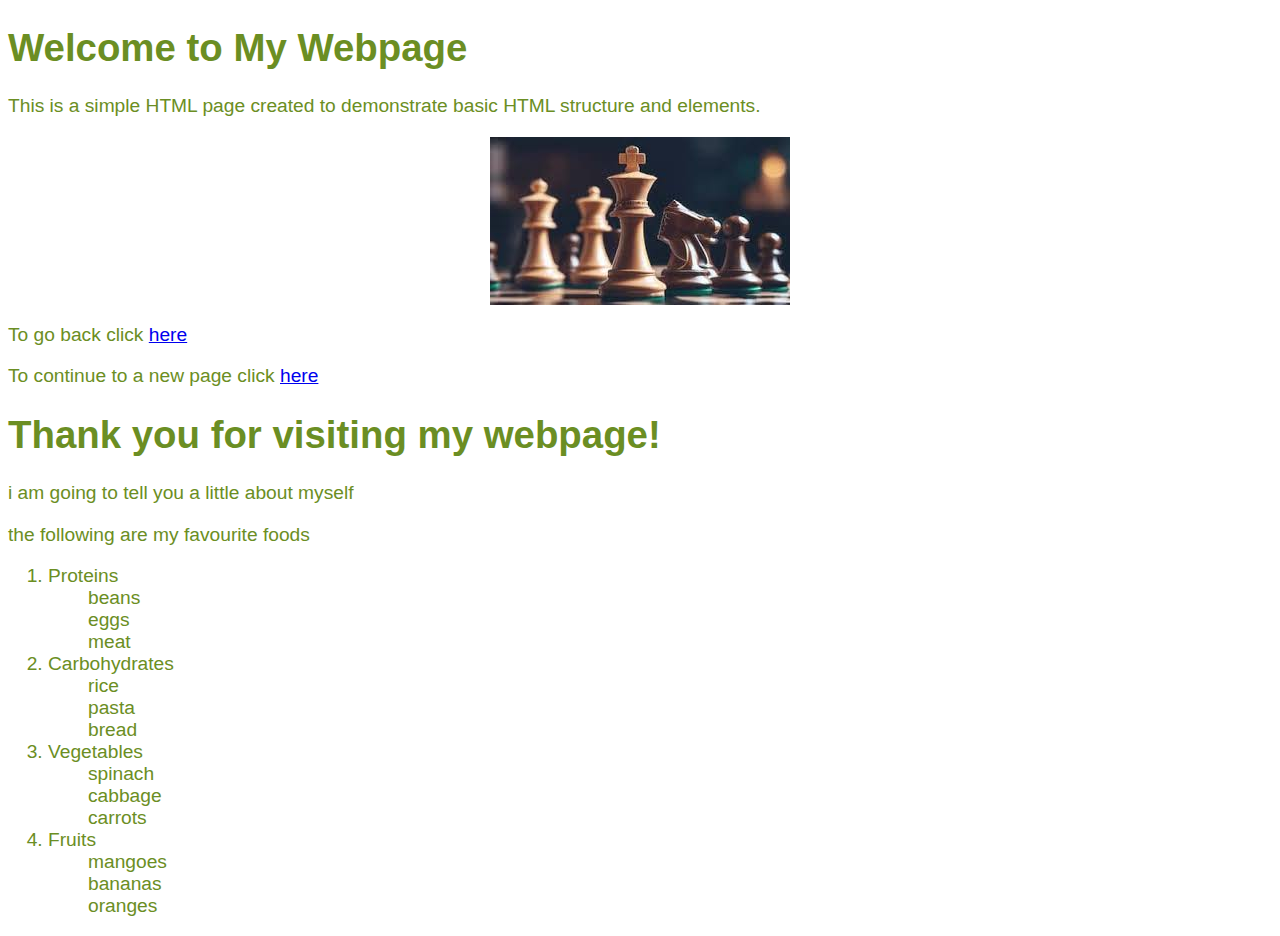
<file: info.html>
<!DOCTYPE html>
<html>
    <head>
        <link rel="stylesheet" href="style.css"/>
        <link href="https://fonts.googleapis.com/css2?family=Roboto&display=swap" rel="stylesheet">
        <script src="index.js"></script>
    </head>
    <body>
        <div >
            <h1>Welcome to My Webpage</h1>
            <p>This is a simple HTML page created to demonstrate basic HTML structure and elements.</p>
            <img class="chess" src="[data-uri]" alt="Placeholder Image" width="100%">
            <p>To go back click <a href="index.html">here</a></p>
        </div>    <p>To continue to a new page click <a href="https://www.tuko.co.ke/" target="_blank">here </a></p>
   <h1>Thank you for visiting my webpage!</h1>
     <p>i am going to tell you a little about myself</p>
     <p>the following are  my favourite foods</p>
     <ol>
        <li>Proteins</li>
        <ul> beans</ul>
        <ul>eggs</ul>
        <ul>meat</ul>
        <li>Carbohydrates</li>
        <ul>rice</ul>           
        <ul>pasta</ul>
        <ul>bread</ul>
        <li>Vegetables</li>
        <ul>spinach</ul>        
        <ul>cabbage</ul>
        <ul>carrots</ul>
        <li>Fruits</li>
        <ul>mangoes</ul>
        <ul>bananas</ul>
        <ul>oranges</ul>      
     </ol>
    </body>

</html>
</file>
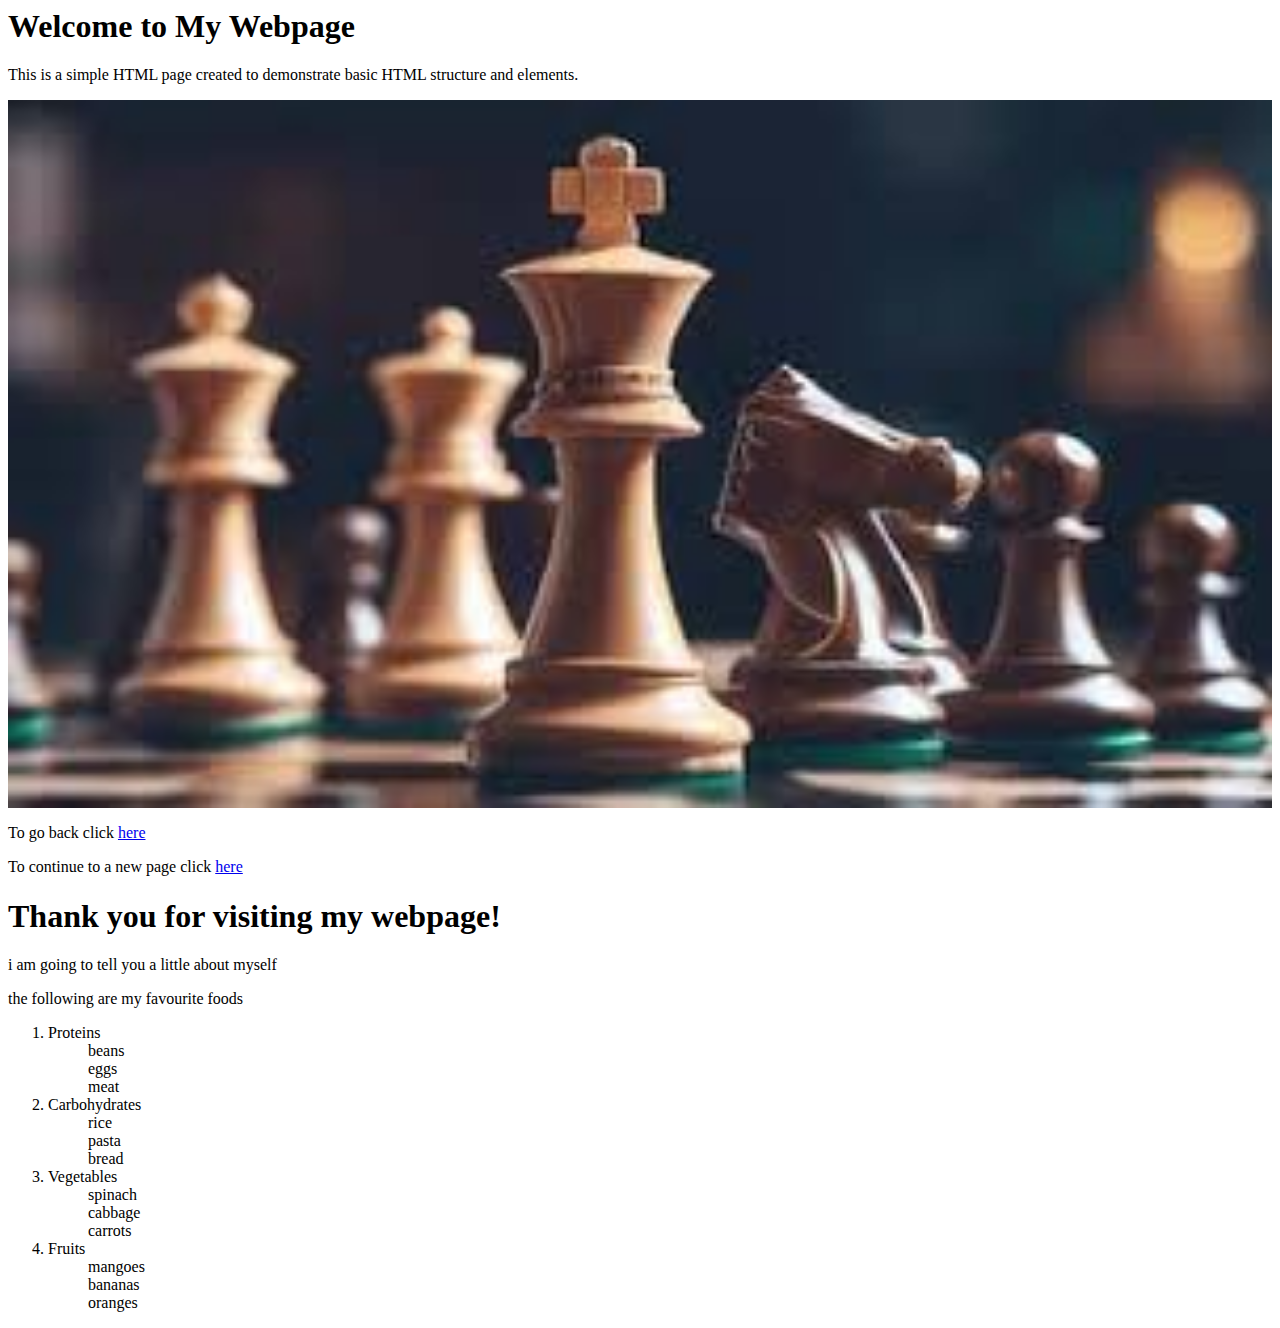
<file: Untitled-1.html>
<!DOCTYPE html
<html>
    <head></head>
    <body>
        <div>
            <h1>Welcome to My Webpage</h1>
            <p>This is a simple HTML page created to demonstrate basic HTML structure and elements.</p>
            <img src="[data-uri]" alt="Placeholder Image" width="100%">
            <p>To go back click <a href="index.html">here</a></p>
        </div>    <p>To continue to a new page click <a href="https://www.tuko.co.ke/" target="_blank">here </a></p>
   <h1>Thank you for visiting my webpage!</h1>
     <p>i am going to tell you a little about myself</p>
     <p>the following are  my favourite foods</p>
     <ol>
        <li>Proteins</li>
        <ul> beans</ul>
        <ul>eggs</ul>
        <ul>meat</ul>
        <li>Carbohydrates</li>
        <ul>rice</ul>           
        <ul>pasta</ul>
        <ul>bread</ul>
        <li>Vegetables</li>
        <ul>spinach</ul>        
        <ul>cabbage</ul>
        <ul>carrots</ul>
        <li>Fruits</li>
        <ul>mangoes</ul>
        <ul>bananas</ul>
        <ul>oranges</ul>      
     </ol>
    </body>

</html>
</file>
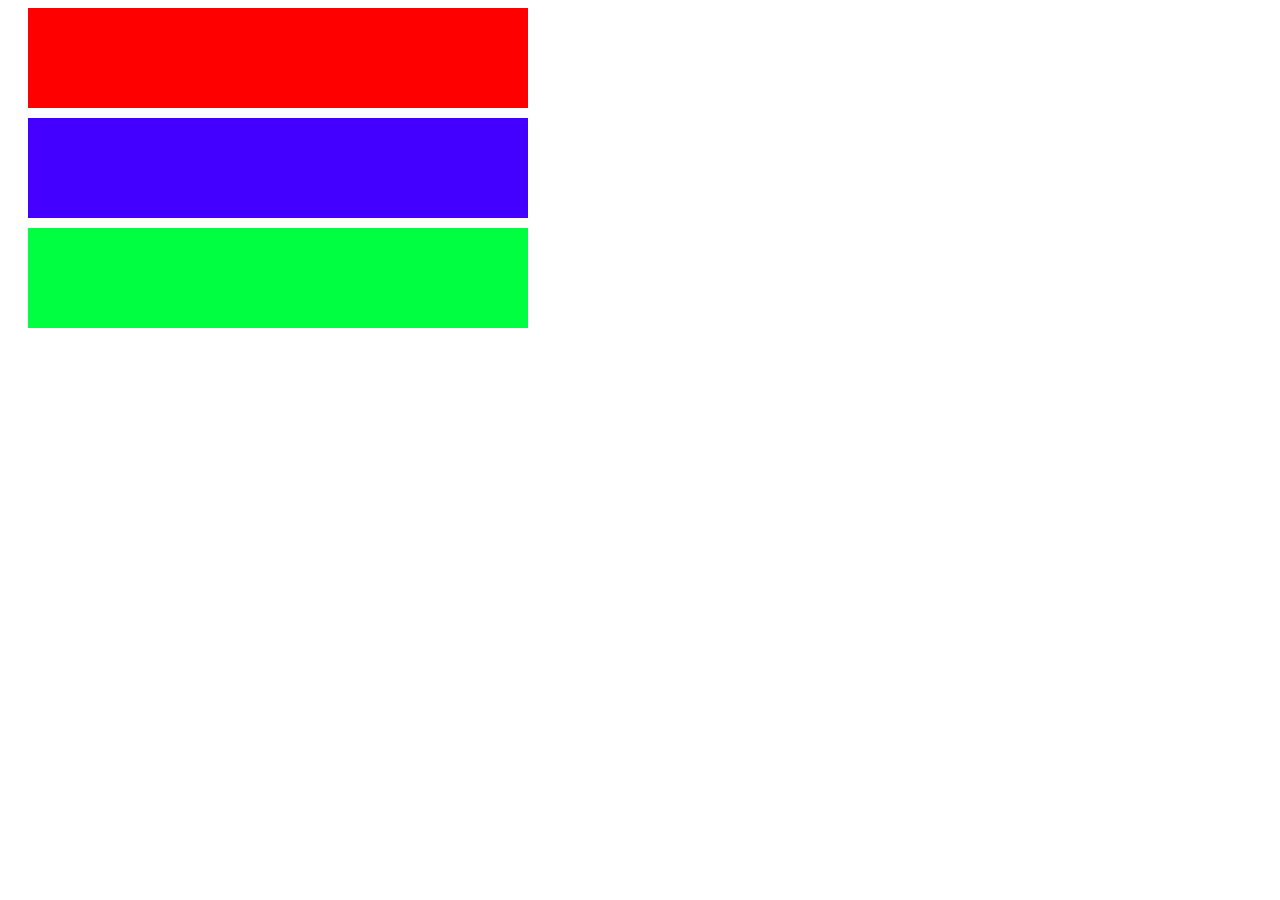
<file: yan.html>
<!DOCTYPE html>
<html>
    <head>
        <link rel="stylesheet" href="styless.css">
    </head>
    <body>
        <div class ="red"></div>
        
        <div class ="blue"></div>
        <div class ="green"></div>
    </body>
</file>
<file: style.css>
body{
    
    color: olivedrab;
    font-family: Impact, Haettenschweiler, 'Arial Narrow Bold', sans-serif;
    font-size: larger;
}
.main{display: flex;}
.google{
    margin-top: 50px;
    width: 500px;
    display: block;
    margin-left: auto;
    margin-right: auto;
}
.pics{ margin-top: 20px;
    width: 150px;
    display: block;
    margin-left: auto;}
.pic{ margin-top: 50px;
    width: 400px;
    display: block;
    margin-left: auto;}
    .boarder{
    border:1px solid rgb(243, 59, 203);
    border-radius: 15px;
    
    border: 2px blue dotted;
    margin-right: auto;}
    .signup{
        margin-left: 20px;
        font-size: 20px;
    margin-top: 16px;
       
    }

.search{
    display: block;
    margin-left: auto;
    margin-right:auto;
    width: 800px;
border-radius: 15px;
height: 40px;
border: red solid 2px;
   }
    .chess{
        width: 300px;
        display: block;
        margin-left: auto;
        margin-right: auto;
    }
    .buttons{
        text-align: center;
        margin-top: 10px;
        border-radius: 15px;
        cursor: pointer;
    }
    .btn1{
        padding: 8px;
        border-radius: 10px;
        cursor: pointer;
        font-size: 20px;
        margin-right: 40px;
        padding: 20px;
    

    
    }
    .btn2{
         padding: 8px;
         border-radius: 10px;
        cursor: pointer;
        font-size: 20px;
        padding: 20px;
    }
    .text{
        text-align: justify;
     
        margin-left: 50px;
        margin-right: 50px; 
        font-family: 'Gill Sans', 'Gill Sans MT', Calibri, 'Trebuchet MS', sans-serif;
        font-size: 30px;
        padding: 50px;
        border: darkblue solid 8px;
        margin-left: 200px;
        margin-right: 200px;
        border-radius: 15px;
        background-color: lightpink;
    }
    .shoes{

        background: rgb(236, 3, 3);
        border-radius: 14px;
        padding: 10px;
        text-align: center; 
        margin-top: 10px;
        width: 20%;
    }
    .shirts{
  
        background: rgb(2, 5, 192);
        border-radius: 14px;
        padding: 10px;
        text-align: center; 
        margin-top: 10px;
        width: 20%;
    }
    .trousers{
        background: rgb(39, 158, 2);
        border-radius: 14px;
        padding: 10px;
        text-align: center;
        margin-top: 10px; 
        width: 20%;
    }
    .items{
        display: flex;
        justify-content: space-around;
        margin-top: 14px;
        margin-left: 10px;
        font-family: 'Trebuchet MS', 'Lucida Sans Unicode', 'Lucida Grande', 'Lucida Sans', Arial, sans-serif;

    }
    .flex{
        display: flex;
        padding: 20px;
        justify-content:space-around;
        background: lightblue;
        margin-left: auto;
        margin-right: auto;
        width: 450px;
        border-radius: 15px;
        border-bottom: 10px purple solid ;
        
    }
</file>
<file: styless.css>
.red{
    width: 500px;
    height: 100px;
    background-color: red;
    margin-left:20px
}
.blue{
    width: 500px;
    height: 100px;
    background-color: rgb(68, 0, 255);
    margin-left:20px;
    margin-top: 10px;
    margin-bottom:10px;
}
.green{
    width: 500px;
    height: 100px;
    background-color: rgb(0, 255, 64);
    margin-left:20px

}
</file>
